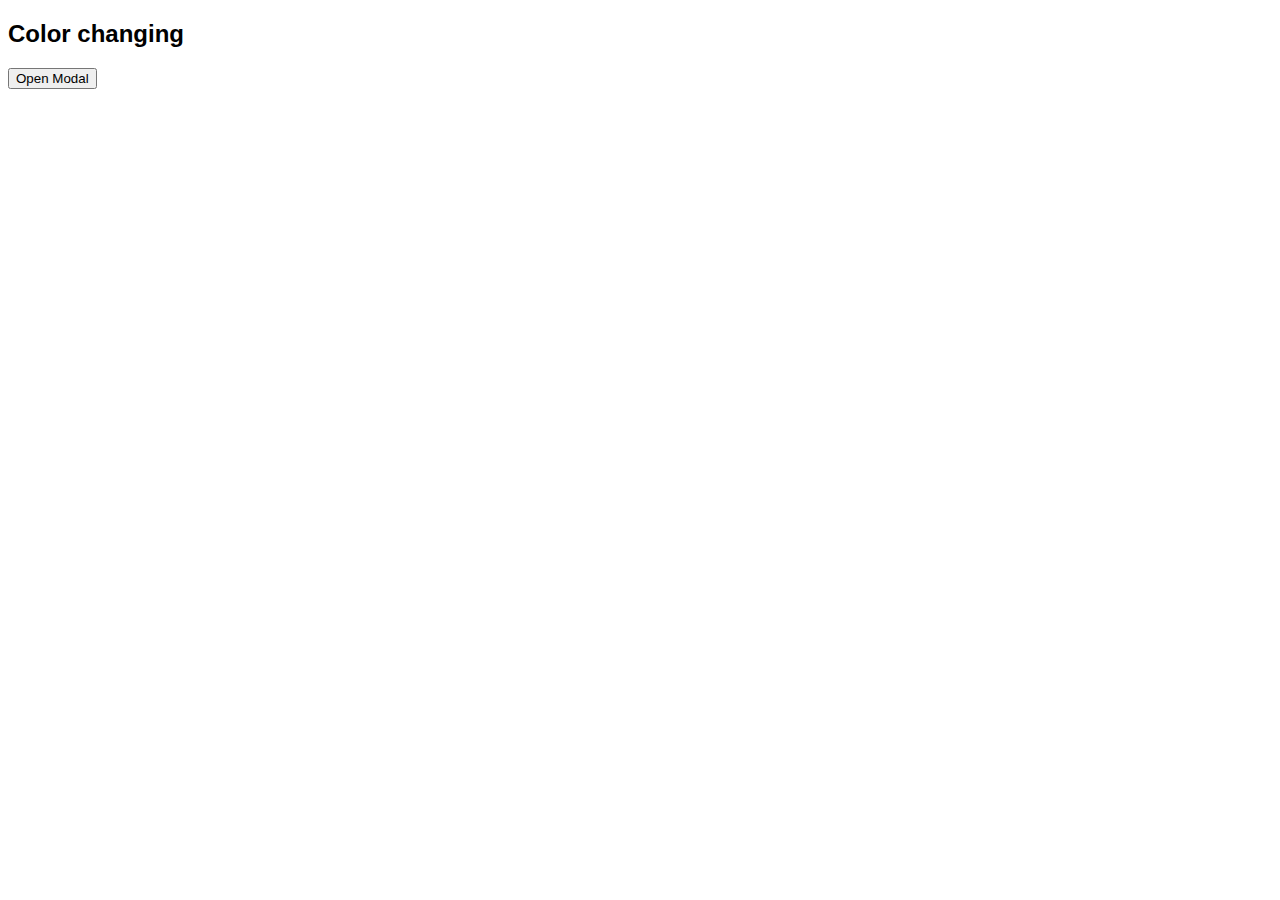
<file: index.html>
<!DOCTYPE html>
<html lang="en">
  <head>
    <meta charset="UTF-8" />
    <meta name="viewport" content="width=device-width, initial-scale=1.0" />
    <title>Modal with Background color change</title>
    <link rel="stylesheet" href="styles.css" />
  </head>
  <body>
    <h2>Color changing</h2>

    <button id="OpenModalBtn">Open Modal</button>
    <div id="myModal" class="modal">
      <div class="modal-content">
        <span class="close">&times;</span>
        <p>Enter a color(red, blue,green,black,white)</p>
        <input type="text" id="colorInput" placeholder="Enter color" />
        <button id="changeColorBtn">Change background color</button>
      </div>
    </div>
    <script src="script.js"></script>
  </body>
</html>
</file>
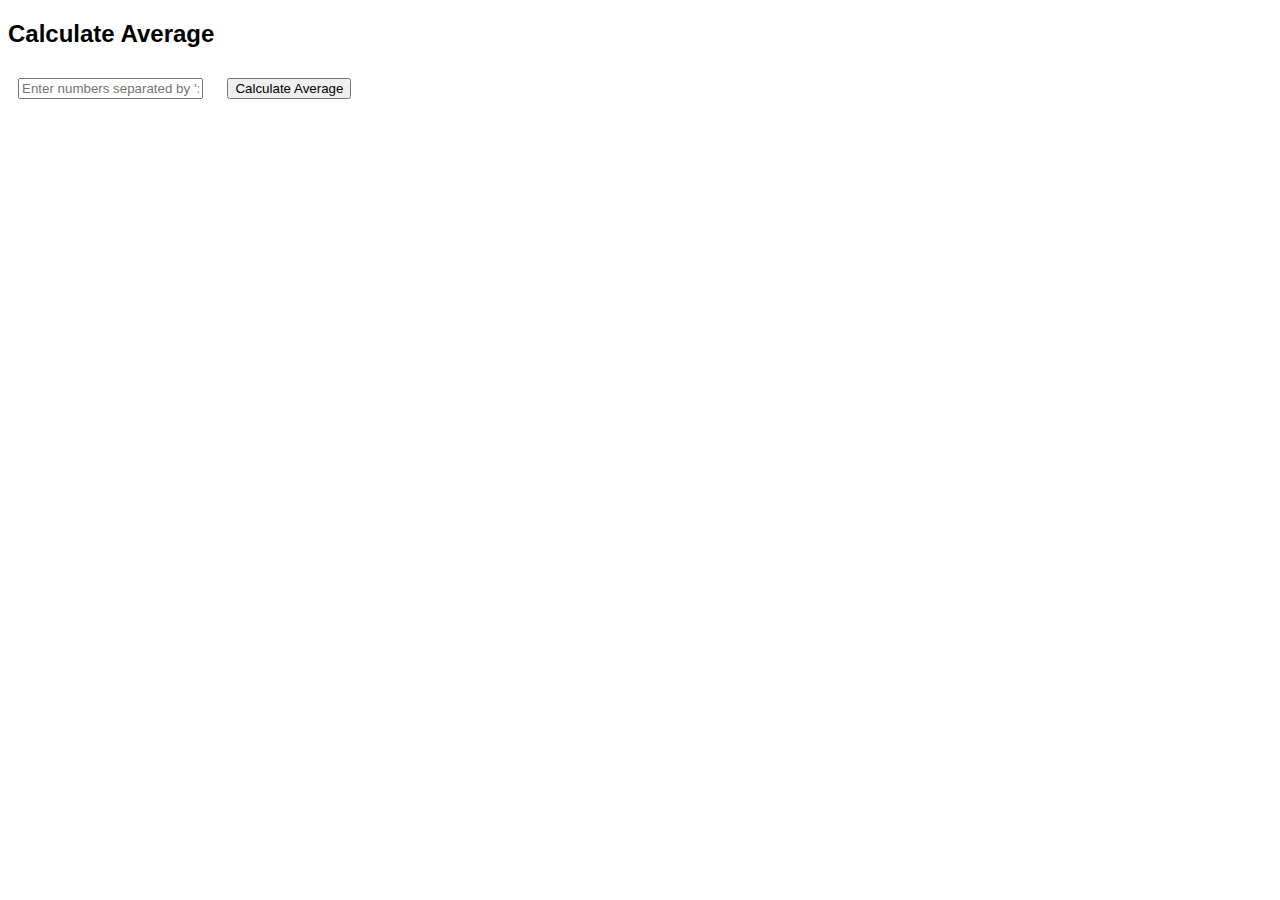
<file: indx.html>
<!DOCTYPE html>
<html lang="en">
  <head>
    <meta charset="UTF-8" />
    <meta name="viewport" content="width=device-width, initial-scale=1.0" />
    <title>Calculate Average</title>
    <style>
      body {
        font-family: Arial, sans-serif;
      }

      input[type="text"],
      button {
        margin: 10px;
      }

      p {
        margin-top: 20px;
      }
    </style>
  </head>
  <body>
    <h2>Calculate Average</h2>
    <input
      type="text"
      id="numbersInput"
      placeholder="Enter numbers separated by ':'"
    />
    <button id="calculateAverageBtn">Calculate Average</button>
    <p id="result"></p>

    <script>
      document.getElementById("calculateAverageBtn").onclick = function () {
        var input = document.getElementById("numbersInput").value;
        var numbers = input.split(":").map(Number);
        var sum = numbers.reduce(function (total, num) {
          return total + num;
        }, 0);
        var average = sum / numbers.length;
        document.getElementById("result").textContent = "Average: " + average;
      };
    </script>
  </body>
</html>
</file>
<file: styles.css>
body {
  font-family: Arial, Helvetica, sans-serif;
}

.modal {
  display: none;
  position: fixed;
  z-index: 1;
  left: 0;
  top: 0;
  width: 100%;
  height: 100%;
  overflow: auto;
  background-color: rgba(0, 0, 0, 0.4);
}

.modal-content {
  background-color: #fefefe;
  margin: 15px auto;
  padding: 20px;
  border: 1px solid #888;
  width: 80%;
}

.close {
  color: #aaa;
  float: right;
  font-size: 28px;
  font-weight: bold;
}

.close:hover,
.close:focus {
  color: black;
  text-decoration: none;
  cursor: pointer;
}
</file>
